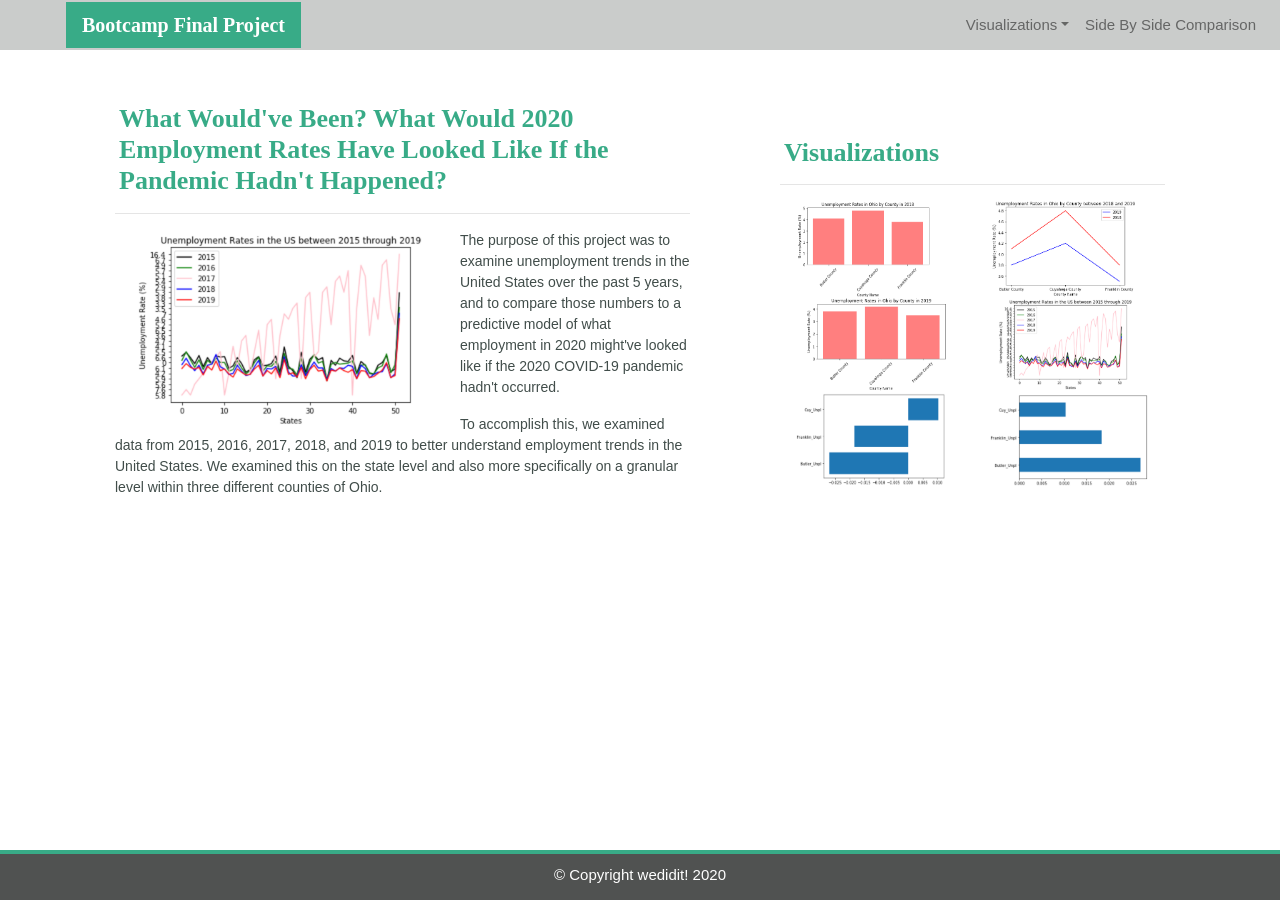
<file: Final Project HTML copy/index.html>
<!DOCTYPE html>
<html lang="en-us">
  <head>
​
    <meta charset="UTF-8">
    <meta name="viewport" content="width=device-width, initial-scale=1">
    <meta http-equiv="X-UA-Compatible" content="ie=edge">
​
    <title>Bootstrap Visualization Dashboard</title>
​
	<link rel="stylesheet" href="https://maxcdn.bootstrapcdn.com/bootstrap/4.0.0/css/bootstrap.min.css" integrity="sha384-Gn5384xqQ1aoWXA+058RXPxPg6fy4IWvTNh0E263XmFcJlSAwiGgFAW/dAiS6JXm" crossorigin="anonymous">

	<link rel="stylesheet" type="text/css" href="style.css">
​
  </head>
​
  <body>
    <!-- Start of navbar -->
	<div class="navigation">
	  <nav class="navbar fixed-top navbar-expand-lg navbar-light">
        <a class="navbar-brand" href="index.html">Bootcamp Final Project</a>
        <button class="navbar-toggler border" type="button" data-toggle="collapse" data-target="#navbarNavDropdown" aria-controls="navbarNavDropdown" aria-expanded="false" aria-label="Toggle navigation">
          <span class="navbar-toggler-icon"></span>
        </button>
​
        <!-- Collect the nav links, forms, and other content for toggling -->
        <div class="collapse navbar-collapse" id="navbarNavDropdown">
          <ul class="navbar-nav ml-auto">
            <li class="nav-item dropdown">
              <a href="#" class="nav-link dropdown-toggle" data-toggle="dropdown" id="navbarDropdownMenuLink" role="button" aria-haspopup="true" aria-expanded="false">Visualizations</a>
              <div class="dropdown-menu" aria-labelledby="navbarDropdownMenuLink">
                <a class="dropdown-item" href="unemployment_viz.html">National Unemployment Levels 2015-2019</a>
                <a class="dropdown-item" href="employment_viz.html">National Employment Levels 2015-2019</a>
                <a class="dropdown-item" href="ohio_unemployment.html">Unemployment in Ohio 2018-2019</a>
                <a class="dropdown-item" href="predicted.html">Predictive Visualizations 2020</a>
              </div>
            </li>
            <li class="nav-item">
			  <a class="nav-link" href="comparison.html">Side By Side Comparison</a>
			</li>
          </ul>
        </div>
      </nav>
	</div>
    <!-- End of navbar -->
​
  <!-- Start of container -->
    <div class="container">
      <section class="row">
        <div class="col-lg-7 col-md-12">
          <div class="description-content">
            <h1 class="description-header">What Would've Been? What Would 2020 Employment Rates Have Looked Like If the Pandemic Hadn't Happened?</h1>
            <hr>
            <img src="Resources/assets:images/Fig4.png" alt="Dummy Image" class="description-image">
            <p>The purpose of this project was to examine unemployment trends in the United States over the past 5 years, and to compare those numbers to a predictive model of what employment in 2020 might've looked like if the 2020 COVID-19 pandemic hadn't occurred.</p>
            <p>To accomplish this, we examined data from 2015, 2016, 2017, 2018, and 2019 to better understand employment trends in the United States. We examined this on the state level and also more specifically on a granular level within three different counties of Ohio.</p>
          </div>
        </div>
        <div class="col-lg-5 col-md-12">
​
          <!-- Start of Visualizations imageNav Area -->
          <section id="imageNav-area">
            <div class="imageNav-content">
              <h2 class="imageNav-header">Visualizations</h2>
              <hr />
              <div class="container">
			    <div class="row">
				  <div class="col-6">
                    <a href="ohio_unemployment.html">
				      <img src="Resources/assets:images/Fig1.png" alt="Ohio Unemployment", title="Ohio Unemployment" class="imageNav-photo">
				    </a>
				  </div>
				  <div class="col-6">
                    <a href="ohio_unemployment.html">
				      <img src="Resources/assets:images/Fig2.png" alt="Ohio Unemployment", title="Ohio Unemployment" class="imageNav-photo">
			        </a>
                    </div>
				  <div class="col-6">
                    <a href="ohio_unemployment.html">
				      <img src="Resources/assets:images/Fig3.png" alt="Ohio Unemployment", title="Ohio Unemployment", class="imageNav-photo">
				    </a>
				  </div>
				  <div class="col-6">
                    <a href="ohio_unemployment.html">
				      <img src="Resources/assets:images/Fig4.png" alt="National Unemployment", title="National Unemployment", class="imageNav-photo">
				    </a>
				  </div>
          <div class="col-6">
                    <a href="predicted_2020.html">
				      <img src="Resources/assets:images/Fig5.png" alt="Predicted Unemployment 2020", title="Predicted Unemployment 2020", class="imageNav-photo">
				    </a>
				  </div>
          <div class="col-6">
                    <a href="predicted_2020.html">
				      <img src="Resources/assets:images/Fig6.png" alt="Predicted Unemployment 2020", title="Predicted Unemployment 2020", class="imageNav-photo">
				    </a>
				  </div>
                </div>
			  </div>
            </div>
          </section>
          <!-- End of the Visualizations imageNav Area -->
​
        </div>
      </section>
    </div>
    <!-- End of container -->
​
    <!-- Start of footer -->
    <footer>
      <div class="footer">&copy; Copyright wedidit! 2020</div>
    </footer>
    <!-- End of footer -->
​

	<!-- jQuery first, then Popper.js, then Bootstrap JS -->
    <script src="https://code.jquery.com/jquery-3.2.1.slim.min.js" integrity="sha384-KJ3o2DKtIkvYIK3UENzmM7KCkRr/rE9/Qpg6aAZGJwFDMVNA/GpGFF93hXpG5KkN" crossorigin="anonymous"></script>
    <script src="https://cdnjs.cloudflare.com/ajax/libs/popper.js/1.12.9/umd/popper.min.js" integrity="sha384-ApNbgh9B+Y1QKtv3Rn7W3mgPxhU9K/ScQsAP7hUibX39j7fakFPskvXusvfa0b4Q" crossorigin="anonymous"></script>
    <script src="https://maxcdn.bootstrapcdn.com/bootstrap/4.0.0/js/bootstrap.min.js" integrity="sha384-JZR6Spejh4U02d8jOt6vLEHfe/JQGiRRSQQxSfFWpi1MquVdAyjUar5+76PVCmYl" crossorigin="anonymous"></script>
  </body>
​
</html>
</file>
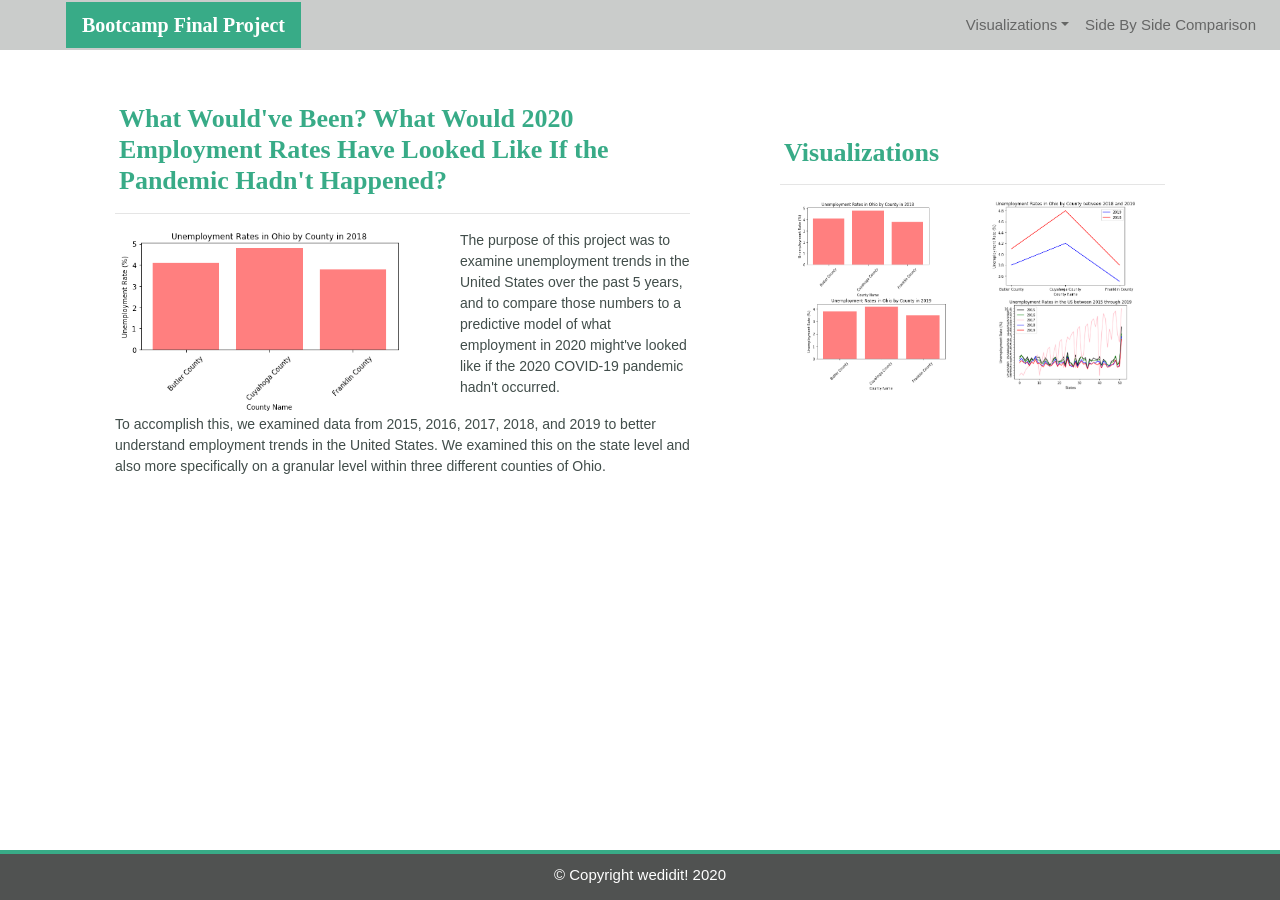
<file: Final Project HTML/index.html>
<!DOCTYPE html>
<html lang="en-us">
  <head>
​
    <meta charset="UTF-8">
    <meta name="viewport" content="width=device-width, initial-scale=1">
    <meta http-equiv="X-UA-Compatible" content="ie=edge">
​
    <title>Bootstrap Visualization Dashboard</title>
​
	<link rel="stylesheet" href="https://maxcdn.bootstrapcdn.com/bootstrap/4.0.0/css/bootstrap.min.css" integrity="sha384-Gn5384xqQ1aoWXA+058RXPxPg6fy4IWvTNh0E263XmFcJlSAwiGgFAW/dAiS6JXm" crossorigin="anonymous">

	<link rel="stylesheet" type="text/css" href="style.css">
​
  </head>
​
  <body>
    <!-- Start of navbar -->
	<div class="navigation">
	  <nav class="navbar fixed-top navbar-expand-lg navbar-light">
        <a class="navbar-brand" href="index.html">Bootcamp Final Project</a>
        <button class="navbar-toggler border" type="button" data-toggle="collapse" data-target="#navbarNavDropdown" aria-controls="navbarNavDropdown" aria-expanded="false" aria-label="Toggle navigation">
          <span class="navbar-toggler-icon"></span>
        </button>
​
        <!-- Collect the nav links, forms, and other content for toggling -->
        <div class="collapse navbar-collapse" id="navbarNavDropdown">
          <ul class="navbar-nav ml-auto">
            <li class="nav-item dropdown">
              <a href="#" class="nav-link dropdown-toggle" data-toggle="dropdown" id="navbarDropdownMenuLink" role="button" aria-haspopup="true" aria-expanded="false">Visualizations</a>
              <div class="dropdown-menu" aria-labelledby="navbarDropdownMenuLink">
                <a class="dropdown-item" href="unemployment_viz.html">National Unemployment Levels 2015-2019</a>
                <a class="dropdown-item" href="employment_viz.html">National Employment Levels 2015-2019</a>
                <a class="dropdown-item" href="ohio_unemployment.html">Unemployment in Ohio 2018-2019</a>
              </div>
            </li>
            <li class="nav-item">
			  <a class="nav-link" href="comparison.html">Side By Side Comparison</a>
			</li>
          </ul>
        </div>
      </nav>
	</div>
    <!-- End of navbar -->
​
  <!-- Start of container -->
    <div class="container">
      <section class="row">
        <div class="col-lg-7 col-md-12">
          <div class="description-content">
            <h1 class="description-header">What Would've Been? What Would 2020 Employment Rates Have Looked Like If the Pandemic Hadn't Happened?</h1>
            <hr>
            <img src="Resources/assets:images/Fig1.png" alt="Dummy Image" class="description-image">
            <p>The purpose of this project was to examine unemployment trends in the United States over the past 5 years, and to compare those numbers to a predictive model of what employment in 2020 might've looked like if the 2020 COVID-19 pandemic hadn't occurred.</p>
            <p>To accomplish this, we examined data from 2015, 2016, 2017, 2018, and 2019 to better understand employment trends in the United States. We examined this on the state level and also more specifically on a granular level within three different counties of Ohio.</p>
          </div>
        </div>
        <div class="col-lg-5 col-md-12">
​
          <!-- Start of Visualizations imageNav Area -->
          <section id="imageNav-area">
            <div class="imageNav-content">
              <h2 class="imageNav-header">Visualizations</h2>
              <hr />
              <div class="container">
			    <div class="row">
				  <div class="col-6">
                    <a href="ohio_unemployment.html">
				      <img src="Resources/assets:images/Fig1.png" alt="Ohio Unemployment", title="Ohio Unemployment" class="imageNav-photo">
				    </a>
				  </div>
				  <div class="col-6">
                    <a href="ohio_unemployment.html">
				      <img src="Resources/assets:images/Fig2.png" alt="Ohio Unemployment", title="Ohio Unemployment" class="imageNav-photo">
			        </a>
                    </div>
				  <div class="col-6">
                    <a href="ohio_unemployment.html">
				      <img src="Resources/assets:images/Fig3.png" alt="Ohio Unemployment", title="Ohio Unemployment", class="imageNav-photo">
				    </a>
				  </div>
				  <div class="col-6">
                    <a href="wind.html">
				      <img src="Resources/assets:images/Fig4.png" alt="Predictive Model", title="Predictive Model", class="imageNav-photo">
				    </a>
				  </div>
                </div>
			  </div>
            </div>
          </section>
          <!-- End of the Visualizations imageNav Area -->
​
        </div>
      </section>
    </div>
    <!-- End of container -->
​
    <!-- Start of footer -->
    <footer>
      <div class="footer">&copy; Copyright wedidit! 2020</div>
    </footer>
    <!-- End of footer -->
​

	<!-- jQuery first, then Popper.js, then Bootstrap JS -->
    <script src="https://code.jquery.com/jquery-3.2.1.slim.min.js" integrity="sha384-KJ3o2DKtIkvYIK3UENzmM7KCkRr/rE9/Qpg6aAZGJwFDMVNA/GpGFF93hXpG5KkN" crossorigin="anonymous"></script>
    <script src="https://cdnjs.cloudflare.com/ajax/libs/popper.js/1.12.9/umd/popper.min.js" integrity="sha384-ApNbgh9B+Y1QKtv3Rn7W3mgPxhU9K/ScQsAP7hUibX39j7fakFPskvXusvfa0b4Q" crossorigin="anonymous"></script>
    <script src="https://maxcdn.bootstrapcdn.com/bootstrap/4.0.0/js/bootstrap.min.js" integrity="sha384-JZR6Spejh4U02d8jOt6vLEHfe/JQGiRRSQQxSfFWpi1MquVdAyjUar5+76PVCmYl" crossorigin="anonymous"></script>
  </body>
​
</html>
</file>
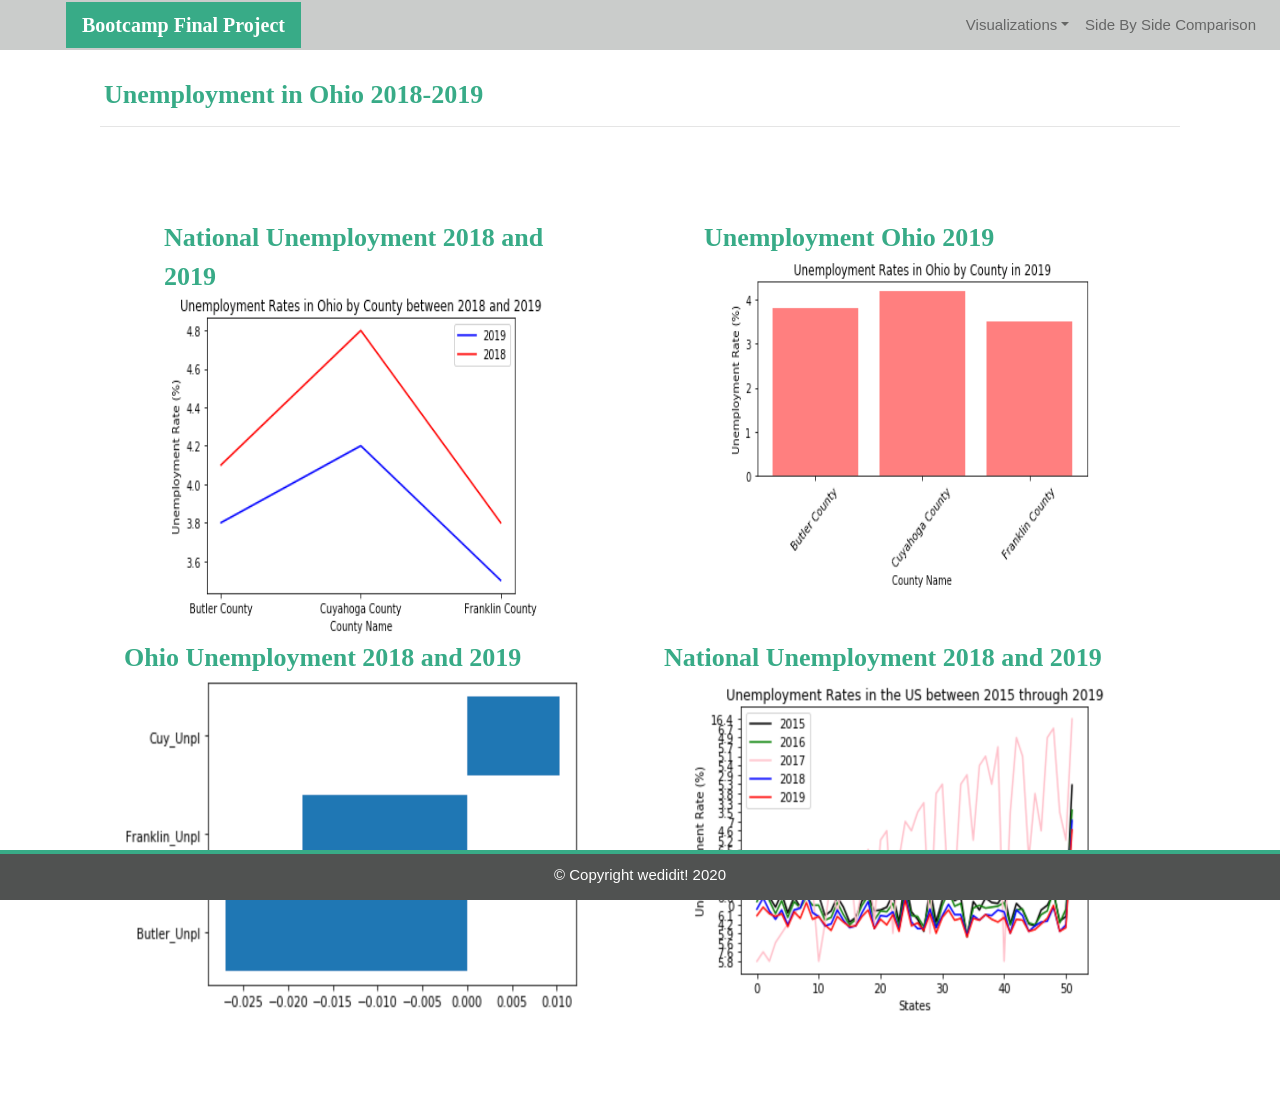
<file: Final Project HTML copy/comparison.html>
<!DOCTYPE html>
<html lang="en-us">
  <head>
​
    <meta charset="UTF-8">
    <meta name="viewport" content="width=device-width, initial-scale=1">
    <meta http-equiv="X-UA-Compatible" content="ie=edge">
​
    <title>Bootstrap Visualization Dashboard</title>
​
	<link rel="stylesheet" href="https://maxcdn.bootstrapcdn.com/bootstrap/4.0.0/css/bootstrap.min.css" integrity="sha384-Gn5384xqQ1aoWXA+058RXPxPg6fy4IWvTNh0E263XmFcJlSAwiGgFAW/dAiS6JXm" crossorigin="anonymous">

	<link rel="stylesheet" type="text/css" href="style.css">
​
  </head>
​
  <body>
    <!-- Start of navbar -->
	<div class="navigation">
	  <nav class="navbar fixed-top navbar-expand-lg navbar-light">
        <a class="navbar-brand" href="index.html">Bootcamp Final Project</a>
        <button class="navbar-toggler border" type="button" data-toggle="collapse" data-target="#navbarNavDropdown" aria-controls="navbarNavDropdown" aria-expanded="false" aria-label="Toggle navigation">
          <span class="navbar-toggler-icon"></span>
        </button>
​
        <!-- Collect the nav links, forms, and other content for toggling -->
        <div class="collapse navbar-collapse" id="navbarNavDropdown">
          <ul class="navbar-nav ml-auto">
            <li class="nav-item dropdown">
              <a href="#" class="nav-link dropdown-toggle" data-toggle="dropdown" id="navbarDropdownMenuLink" role="button" aria-haspopup="true" aria-expanded="false">Visualizations</a>
              <div class="dropdown-menu" aria-labelledby="navbarDropdownMenuLink">
                <a class="dropdown-item" href="unemployment_viz.html">National Unemployment Levels 2015-2019</a>
                <a class="dropdown-item" href="employment_viz.html">National Employment Levels 2015-2019</a>
                <a class="dropdown-item" href="ohio_unemployment.html">Unemployment in Ohio 2018-2019</a>
                <a class="dropdown-item" href="predicted.html">Predictive Visualizations 2020</a>
              </div>
            </li>
            <li class="nav-item">
			  <a class="nav-link" href="comparison.html">Side By Side Comparison</a>
			</li>
          </ul>
        </div>
      </nav>
	</div>
    <!-- End of navbar -->


<!-- Start of container -->
<div class="container">
  <section class="row">
    <div>
      <div class="description-content">
        <h1 class="description-header">Unemployment in Ohio 2018-2019</h1>
        <hr>
        <div class="container" style="padding-bottom: 40px;">
    <div class="row">
    <div class="col-lg-6" style="padding: 60px;">
      <div class="imageNav-header">National Unemployment 2018 and 2019</div>
        <img src="Resources/assets:images/Fig2.png" alt="National Unemployment 2018-2019", title="National Unemployment 2018-2019" class="imageNav-photo">
    </div>
    <div class="col-lg-6" style="padding: 60px;">
      <div class="imageNav-header">Unemployment Ohio 2019</div>
        <img src="Resources/assets:images/Fig3.png" alt="Unemployment Ohio 2019", title="Unemployment Ohio 2019" class="imageNav-photo">
    </div>
    <div class="col-lg-6" style="padding: 20px;">
      <div class="imageNav-header">Ohio Unemployment 2018 and 2019</div>
        <img src="Resources/assets:images/Fig5.png" alt="Predicted Ohio Unemployment", title="Predicted Ohio Unemployment", class="imageNav-photo">
    </div>
    <div class="col-lg-6" style="padding: 20px;">
      <div class="imageNav-header">National Unemployment 2018 and 2019</div>
        <img src="Resources/assets:images/Fig4.png" alt="National Unemployment 2018-2019", title="National Unemployment 2018-2019", class="imageNav-photo">
      </div>
            </div>
    </div>
        </div>

      </div>
    </section>
  </div>
<!-- End of container -->

<!-- Start of footer -->
<footer>
  <div class="footer">&copy; Copyright wedidit! 2020</div>
</footer>
<!-- End of footer -->
​
<!-- jQuery first, then Popper.js, then Bootstrap JS -->
<script src="https://code.jquery.com/jquery-3.2.1.slim.min.js" integrity="sha384-KJ3o2DKtIkvYIK3UENzmM7KCkRr/rE9/Qpg6aAZGJwFDMVNA/GpGFF93hXpG5KkN" crossorigin="anonymous"></script>
<script src="https://cdnjs.cloudflare.com/ajax/libs/popper.js/1.12.9/umd/popper.min.js" integrity="sha384-ApNbgh9B+Y1QKtv3Rn7W3mgPxhU9K/ScQsAP7hUibX39j7fakFPskvXusvfa0b4Q" crossorigin="anonymous"></script>
<script src="https://maxcdn.bootstrapcdn.com/bootstrap/4.0.0/js/bootstrap.min.js" integrity="sha384-JZR6Spejh4U02d8jOt6vLEHfe/JQGiRRSQQxSfFWpi1MquVdAyjUar5+76PVCmYl" crossorigin="anonymous"></script>
</body>
​
</html>
</file>
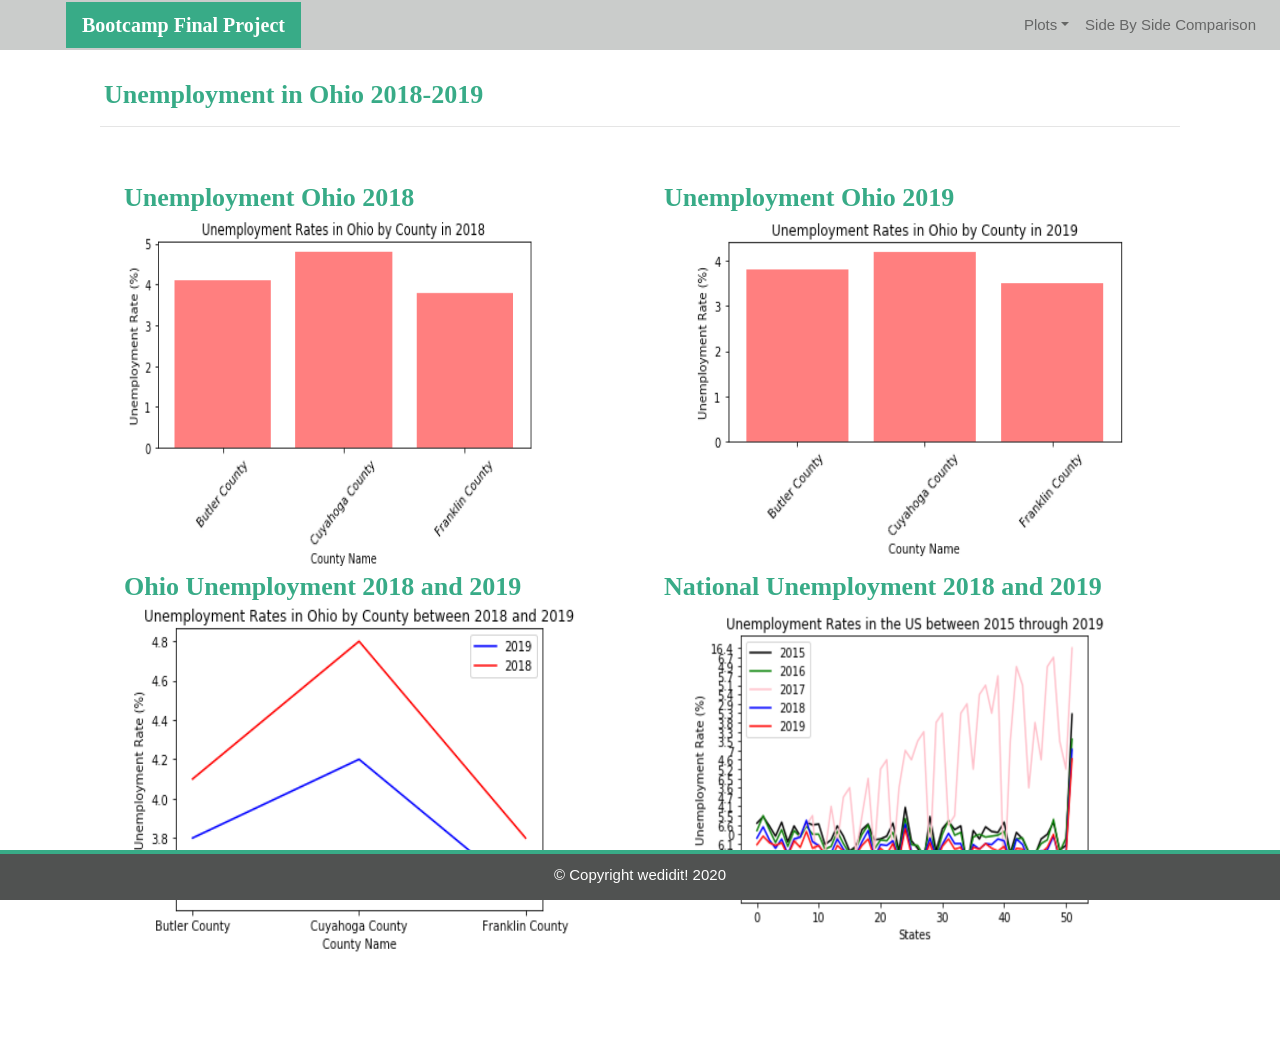
<file: Final Project HTML copy/ohio_unemployment.html>
<!DOCTYPE html>
<html lang="en-us">
  <head>
​
    <meta charset="UTF-8">
    <meta name="viewport" content="width=device-width, initial-scale=1">
    <meta http-equiv="X-UA-Compatible" content="ie=edge">
​
    <title>Bootstrap Visualization Dashboard</title>
​
	<link rel="stylesheet" href="https://maxcdn.bootstrapcdn.com/bootstrap/4.0.0/css/bootstrap.min.css" integrity="sha384-Gn5384xqQ1aoWXA+058RXPxPg6fy4IWvTNh0E263XmFcJlSAwiGgFAW/dAiS6JXm" crossorigin="anonymous">

	<link rel="stylesheet" type="text/css" href="style.css">
​
  </head>

  <body>
    <!-- Start of navbar -->
	<div class="navigation">
	  <nav class="navbar fixed-top navbar-expand-lg navbar-light">
        <a class="navbar-brand" href="index.html">Bootcamp Final Project</a>
        <button class="navbar-toggler border" type="button" data-toggle="collapse" data-target="#navbarNavDropdown" aria-controls="navbarNavDropdown" aria-expanded="false" aria-label="Toggle navigation">
          <span class="navbar-toggler-icon"></span>
        </button>
​
        <!-- Collect the nav links, forms, and other content for toggling -->
        <div class="collapse navbar-collapse" id="navbarNavDropdown">
          <ul class="navbar-nav ml-auto">
            <li class="nav-item dropdown">
              <a href="#" class="nav-link dropdown-toggle" data-toggle="dropdown" id="navbarDropdownMenuLink" role="button" aria-haspopup="true" aria-expanded="false">Plots</a>
              <div class="dropdown-menu" aria-labelledby="navbarDropdownMenuLink">
                <a class="dropdown-item" href="unemployment_viz.html">National Unemployment Levels 2015-2019</a>
                <a class="dropdown-item" href="employment_viz.html">National Employment Levels 2015-2019</a>
                <a class="dropdown-item" href="ohio_unemployment.html">Unemployment in Ohio 2018-2019</a>
                <a class="dropdown-item" href="predicted.html">Predictive Visualizations 2020</a>
              </div>
            </li>
            <li class="nav-item">
			  <a class="nav-link" href="comparison.html">Side By Side Comparison</a>
			</li>
          </ul>
        </div>
      </nav>
	</div>

<!-- End of navbar -->

<!-- Start of container -->
<div class="container">
  <section class="row">
    <div>
      <div class="description-content">
        <h1 class="description-header">Unemployment in Ohio 2018-2019</h1>
        <hr>
        <div class="container" style="padding-bottom: 40px;">
    <div class="row">
    <div class="col-lg-6" style="padding: 20px;">
      <div class="imageNav-header">Unemployment Ohio 2018</div>
        <img src="Resources/assets:images/Fig1.png" alt="Unemployment Ohio 2018", title="Unemployment Ohio 2018" class="imageNav-photo">
    </div>
    <div class="col-lg-6" style="padding: 20px;">
      <div class="imageNav-header">Unemployment Ohio 2019</div>
        <img src="Resources/assets:images/Fig3.png" alt="Unemployment Ohio 2019", title="Unemployment Ohio 2019" class="imageNav-photo">
    </div>
    <div class="col-lg-6" style="padding: 20px;">
      <div class="imageNav-header">Ohio Unemployment 2018 and 2019</div>
        <img src="Resources/assets:images/Fig2.png" alt="Ohio Unemployment 2018 and 2019", title="Ohio Unemployment 2018 and 2019", class="imageNav-photo">
    </div>
    <div class="col-lg-6" style="padding: 20px;">
      <div class="imageNav-header">National Unemployment 2018 and 2019</div>
        <img src="Resources/assets:images/Fig4.png" alt="National Unemployment 2018-2019", title="National Unemployment 2018-2019", class="imageNav-photo">
      </div>
            </div>
    </div>
        </div>

      </div>
    </section>
  </div>
<!-- End of container -->

<!-- Start of footer -->
<footer>
  <div class="footer">&copy; Copyright wedidit! 2020</div>
</footer>
<!-- End of footer -->
​
<!-- jQuery first, then Popper.js, then Bootstrap JS -->
<script src="https://code.jquery.com/jquery-3.2.1.slim.min.js" integrity="sha384-KJ3o2DKtIkvYIK3UENzmM7KCkRr/rE9/Qpg6aAZGJwFDMVNA/GpGFF93hXpG5KkN" crossorigin="anonymous"></script>
<script src="https://cdnjs.cloudflare.com/ajax/libs/popper.js/1.12.9/umd/popper.min.js" integrity="sha384-ApNbgh9B+Y1QKtv3Rn7W3mgPxhU9K/ScQsAP7hUibX39j7fakFPskvXusvfa0b4Q" crossorigin="anonymous"></script>
<script src="https://maxcdn.bootstrapcdn.com/bootstrap/4.0.0/js/bootstrap.min.js" integrity="sha384-JZR6Spejh4U02d8jOt6vLEHfe/JQGiRRSQQxSfFWpi1MquVdAyjUar5+76PVCmYl" crossorigin="anonymous"></script>
</body>
​
</html>
</file>
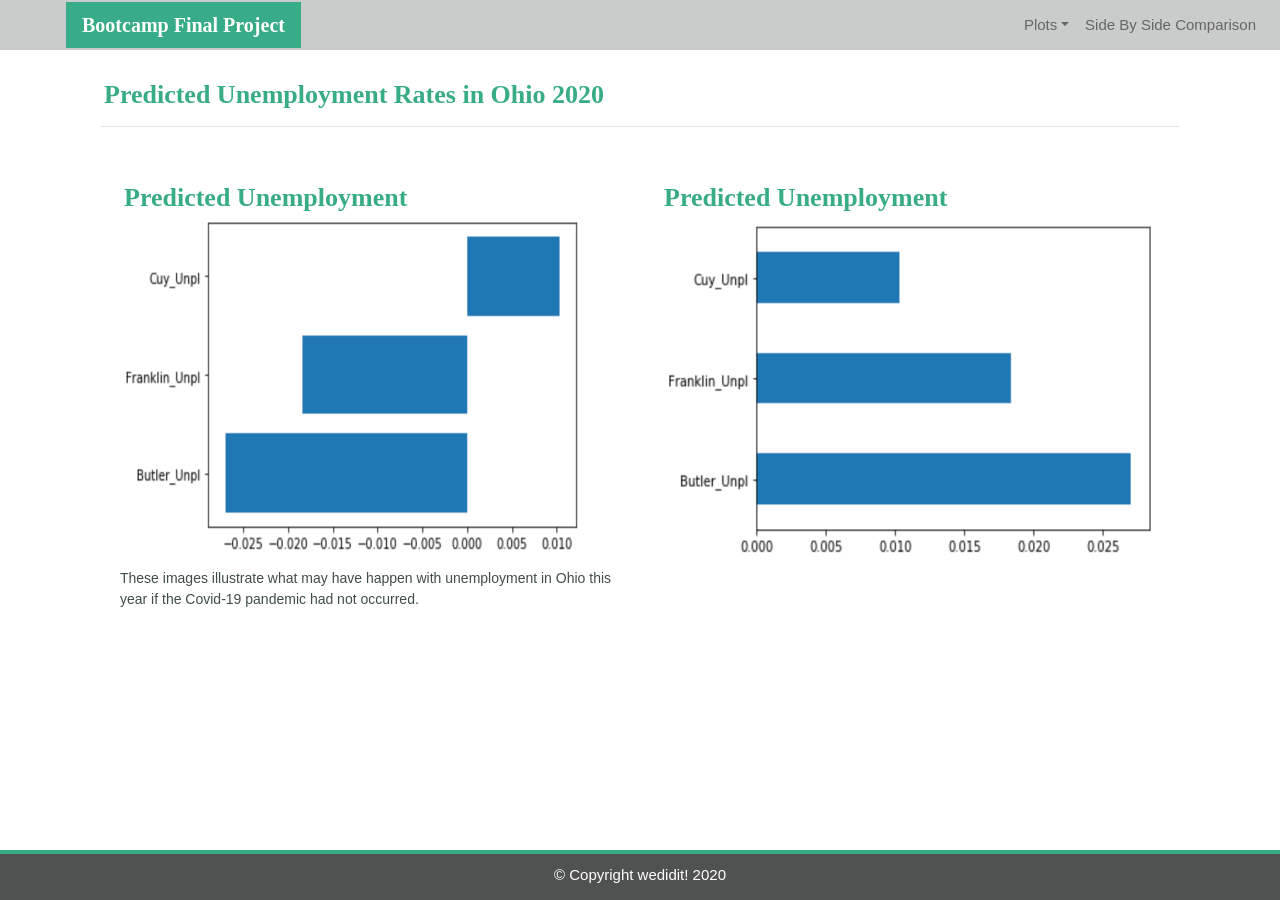
<file: Final Project HTML copy/predicted.html>
<!DOCTYPE html>
<html lang="en-us">
  <head>
​
    <meta charset="UTF-8">
    <meta name="viewport" content="width=device-width, initial-scale=1">
    <meta http-equiv="X-UA-Compatible" content="ie=edge">
​
    <title>Bootstrap Visualization Dashboard</title>
​
	<link rel="stylesheet" href="https://maxcdn.bootstrapcdn.com/bootstrap/4.0.0/css/bootstrap.min.css" integrity="sha384-Gn5384xqQ1aoWXA+058RXPxPg6fy4IWvTNh0E263XmFcJlSAwiGgFAW/dAiS6JXm" crossorigin="anonymous">

	<link rel="stylesheet" type="text/css" href="style.css">
​
  </head>

  <body>
    <!-- Start of navbar -->
	<div class="navigation">
	  <nav class="navbar fixed-top navbar-expand-lg navbar-light">
        <a class="navbar-brand" href="index.html">Bootcamp Final Project</a>
        <button class="navbar-toggler border" type="button" data-toggle="collapse" data-target="#navbarNavDropdown" aria-controls="navbarNavDropdown" aria-expanded="false" aria-label="Toggle navigation">
          <span class="navbar-toggler-icon"></span>
        </button>
​
        <!-- Collect the nav links, forms, and other content for toggling -->
        <div class="collapse navbar-collapse" id="navbarNavDropdown">
          <ul class="navbar-nav ml-auto">
            <li class="nav-item dropdown">
              <a href="#" class="nav-link dropdown-toggle" data-toggle="dropdown" id="navbarDropdownMenuLink" role="button" aria-haspopup="true" aria-expanded="false">Plots</a>
              <div class="dropdown-menu" aria-labelledby="navbarDropdownMenuLink">
                <a class="dropdown-item" href="unemployment_viz.html">National Unemployment Levels 2015-2019</a>
                <a class="dropdown-item" href="employment_viz.html">National Employment Levels 2015-2019</a>
                <a class="dropdown-item" href="ohio_unemployment.html">Unemployment in Ohio 2018-2019</a>
                <a class="dropdown-item" href="predicted.html">Predictive Visualizations 2020</a>
              </div>
            </li>
            <li class="nav-item">
			  <a class="nav-link" href="comparison.html">Side By Side Comparison</a>
			</li>
          </ul>
        </div>
      </nav>
	</div>

<!-- End of navbar -->

<!-- Start of container -->
<div class="container">
  <section class="row">
    <div>
      <div class="description-content">
        <h1 class="description-header">Predicted Unemployment Rates in Ohio 2020</h1>
        <hr>
        <div class="container" style="padding-bottom: 40px;">
    <div class="row">
    <div class="col-lg-6" style="padding: 20px;">
      <div class="imageNav-header">Predicted Unemployment</div>
        <img src="Resources/assets:images/Fig5.png" alt="Predicted Unemployment 2020", title="Predicted Unemployment 2020" class="imageNav-photo">
    </div>
    <div class="col-lg-6" style="padding: 20px;">
      <div class="imageNav-header">Predicted Unemployment</div>
        <img src="Resources/assets:images/Fig6.png" alt="Predicted Unemployment 2020", title="Predicted Unemployment 2020" class="imageNav-photo">
    </div>
    <div class="col-lg-6" style="padding: 20px;">
      <div class="imageNav-header"></div>
        <p>These images illustrate what may have happen with unemployment in Ohio this year if the Covid-19 pandemic had not occurred.
    </div>
            </div>
    </div>
        </div>

      </div>
    </section>
  </div>
<!-- End of container -->

<!-- Start of footer -->
<footer>
  <div class="footer">&copy; Copyright wedidit! 2020</div>
</footer>
<!-- End of footer -->
​
<!-- jQuery first, then Popper.js, then Bootstrap JS -->
<script src="https://code.jquery.com/jquery-3.2.1.slim.min.js" integrity="sha384-KJ3o2DKtIkvYIK3UENzmM7KCkRr/rE9/Qpg6aAZGJwFDMVNA/GpGFF93hXpG5KkN" crossorigin="anonymous"></script>
<script src="https://cdnjs.cloudflare.com/ajax/libs/popper.js/1.12.9/umd/popper.min.js" integrity="sha384-ApNbgh9B+Y1QKtv3Rn7W3mgPxhU9K/ScQsAP7hUibX39j7fakFPskvXusvfa0b4Q" crossorigin="anonymous"></script>
<script src="https://maxcdn.bootstrapcdn.com/bootstrap/4.0.0/js/bootstrap.min.js" integrity="sha384-JZR6Spejh4U02d8jOt6vLEHfe/JQGiRRSQQxSfFWpi1MquVdAyjUar5+76PVCmYl" crossorigin="anonymous"></script>
</body>
​
</html>
</file>
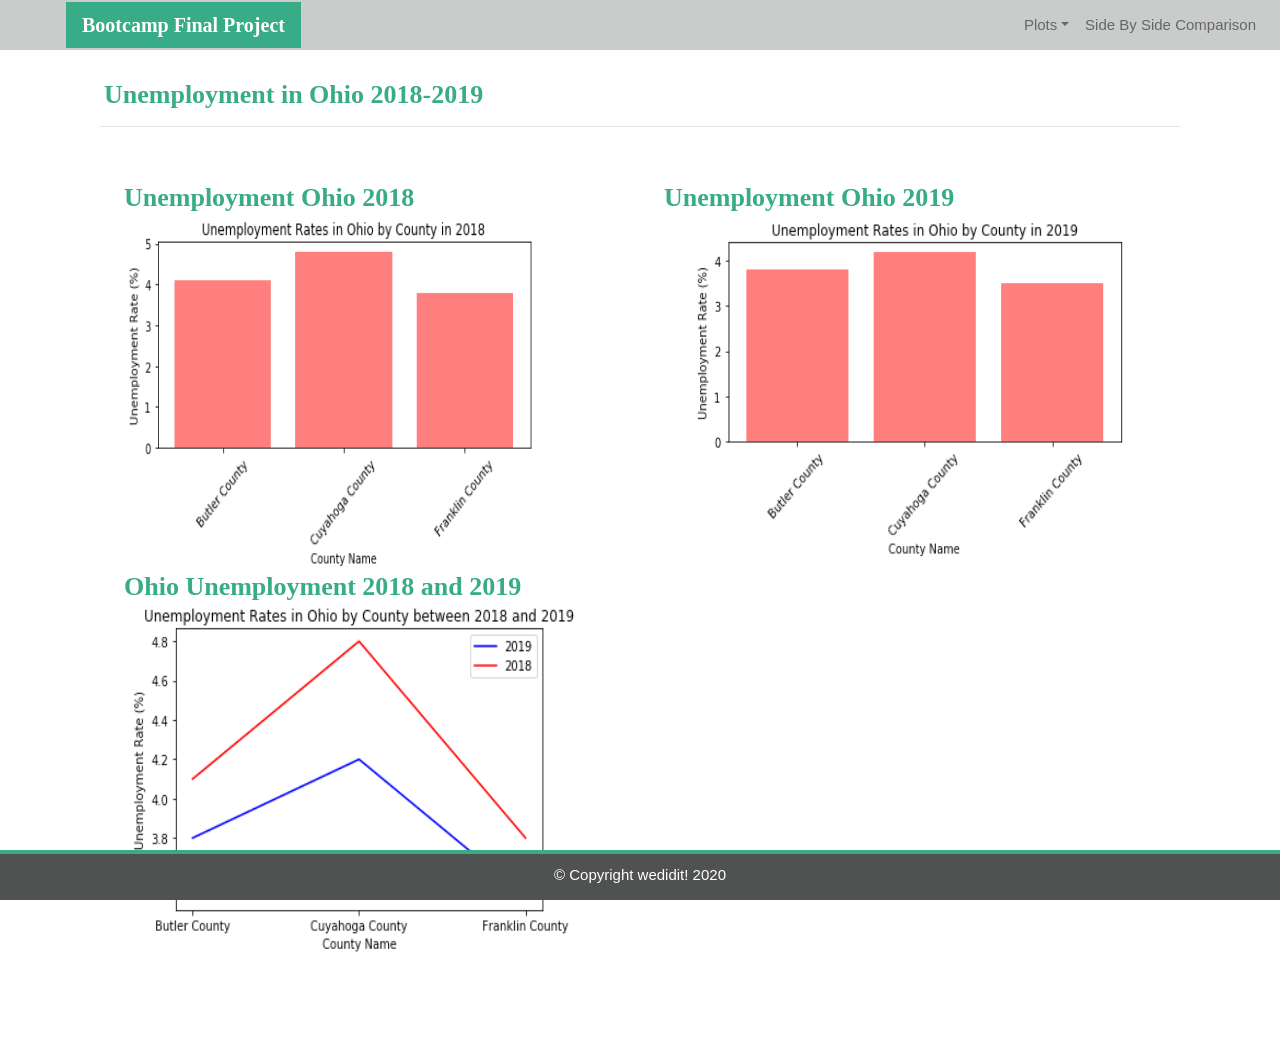
<file: Final Project HTML/ohio_unemployment.html>
<!DOCTYPE html>
<html lang="en-us">
  <head>
​
    <meta charset="UTF-8">
    <meta name="viewport" content="width=device-width, initial-scale=1">
    <meta http-equiv="X-UA-Compatible" content="ie=edge">
​
    <title>Bootstrap Visualization Dashboard</title>
​
	<link rel="stylesheet" href="https://maxcdn.bootstrapcdn.com/bootstrap/4.0.0/css/bootstrap.min.css" integrity="sha384-Gn5384xqQ1aoWXA+058RXPxPg6fy4IWvTNh0E263XmFcJlSAwiGgFAW/dAiS6JXm" crossorigin="anonymous">

	<link rel="stylesheet" type="text/css" href="style.css">
​
  </head>

  <body>
    <!-- Start of navbar -->
	<div class="navigation">
	  <nav class="navbar fixed-top navbar-expand-lg navbar-light">
        <a class="navbar-brand" href="index.html">Bootcamp Final Project</a>
        <button class="navbar-toggler border" type="button" data-toggle="collapse" data-target="#navbarNavDropdown" aria-controls="navbarNavDropdown" aria-expanded="false" aria-label="Toggle navigation">
          <span class="navbar-toggler-icon"></span>
        </button>
​
        <!-- Collect the nav links, forms, and other content for toggling -->
        <div class="collapse navbar-collapse" id="navbarNavDropdown">
          <ul class="navbar-nav ml-auto">
            <li class="nav-item dropdown">
              <a href="#" class="nav-link dropdown-toggle" data-toggle="dropdown" id="navbarDropdownMenuLink" role="button" aria-haspopup="true" aria-expanded="false">Plots</a>
              <div class="dropdown-menu" aria-labelledby="navbarDropdownMenuLink">
                <a class="dropdown-item" href="unemployment_viz.html">National Unemployment Levels 2015-2019</a>
                <a class="dropdown-item" href="employment_viz.html">National Employment Levels 2015-2019</a>
                <a class="dropdown-item" href="ohio_unemployment.html">Unemployment in Ohio 2018-2019</a>
              </div>
            </li>
            <li class="nav-item">
			  <a class="nav-link" href="comparison.html">Side By Side Comparison</a>
			</li>
          </ul>
        </div>
      </nav>
	</div>

<!-- End of navbar -->

<!-- Start of container -->
<div class="container">
  <section class="row">
    <div>
      <div class="description-content">
        <h1 class="description-header">Unemployment in Ohio 2018-2019</h1>
        <hr>
        <div class="container" style="padding-bottom: 40px;">
    <div class="row">
    <div class="col-lg-6" style="padding: 20px;">
      <div class="imageNav-header">Unemployment Ohio 2018</div>
        <img src="Resources/assets:images/Fig1.png" alt="Unemployment Ohio 2018", title="Unemployment Ohio 2018" class="imageNav-photo">
    </div>
    <div class="col-lg-6" style="padding: 20px;">
      <div class="imageNav-header">Unemployment Ohio 2019</div>
        <img src="Resources/assets:images/Fig3.png" alt="Unemployment Ohio 2019", title="Unemployment Ohio 2019" class="imageNav-photo">
    </div>
    <div class="col-lg-6" style="padding: 20px;">
      <div class="imageNav-header">Ohio Unemployment 2018 and 2019</div>
        <img src="Resources/assets:images/Fig2.png" alt="Ohio Unemployment 2018 and 2019", title="Ohio Unemployment 2018 and 2019", class="imageNav-photo">
    </div>
            </div>
    </div>
        </div>

      </div>
    </section>
  </div>
<!-- End of container -->

<!-- Start of footer -->
<footer>
  <div class="footer">&copy; Copyright wedidit! 2020</div>
</footer>
<!-- End of footer -->
​
<!-- jQuery first, then Popper.js, then Bootstrap JS -->
<script src="https://code.jquery.com/jquery-3.2.1.slim.min.js" integrity="sha384-KJ3o2DKtIkvYIK3UENzmM7KCkRr/rE9/Qpg6aAZGJwFDMVNA/GpGFF93hXpG5KkN" crossorigin="anonymous"></script>
<script src="https://cdnjs.cloudflare.com/ajax/libs/popper.js/1.12.9/umd/popper.min.js" integrity="sha384-ApNbgh9B+Y1QKtv3Rn7W3mgPxhU9K/ScQsAP7hUibX39j7fakFPskvXusvfa0b4Q" crossorigin="anonymous"></script>
<script src="https://maxcdn.bootstrapcdn.com/bootstrap/4.0.0/js/bootstrap.min.js" integrity="sha384-JZR6Spejh4U02d8jOt6vLEHfe/JQGiRRSQQxSfFWpi1MquVdAyjUar5+76PVCmYl" crossorigin="anonymous"></script>
</body>
​
</html>
</file>
<file: Final Project HTML copy/style.css>
style.css



body{
    background-color: #EDEDED; 
}

.navbar{
    max-height: 50px; 
	background-color: #cacccb; 
    font-size: 15px; 
}

.navigation .navbar-brand{
	color: white; 
	margin-left: 50px; 
	padding: inherit; 
	font-weight: bold; 
	background-color: #38ab87;
	font-family: Georgia, Times, "Times New Roman", serif;
}

.dropdown-item{
    color: #30615c; 
}

.dropdown-menu .dropdown-item:hover, .dropdown-menu .dropdown-item:active{
    background-color:#adc7c4; 
}

.nav-link:hover{
    background-color:#adc7c4;
}


/* Media Queries */
@media (max-width: 991.98px){
.navbar-expand-lg{
	background-color: #38ab87;
}
.navbar{
    max-height: none; 
    padding: inherit;
}
.navbar div{
    margin: inherit; 
    background-color: white;  
}
.navbar-brand{
    padding: 10px; 
}

button{
    margin-left: auto; 
}

button:focus {
    outline: 1px dotted;
}
}

.description-content {
	margin-top: 30px;
	margin-bottom: 60px;
	padding: 10px 30px 5px;
	color: black;
	background-color: white;
}

.imageNav-content {
	margin-top: 40px;
	margin-bottom: 20px;
	padding: 10px 30px 40px;
	color: black;
	background-color: white;
}
.description-header, .imageNav-header {
	padding-top: 15px; 
	padding-left: 4px;
	color: #38ab87;
	font-size: 26px;
	font-weight: bold;
	font-family: Georgia, Times, "Times New Roman", serif;
}

img{
	width: 100%;
	height: 100%;
}

.description-image {
	float: left;
	width: 60%;
	height: 60%;
}

p{
	color: #414d4a;
	font-size: 14px;
	font-family: Arial, Helvetica, sans-serif;
}


.active, .imageNav-photo:hover{
    border-color:#38ab87;
    border-style: solid; 
}

.footer{
	background-color: #505251; 
    border-top-style: solid; 
    border-top-width: 4px; 
    border-top-color: #38ab87;
    color: white; 
    min-height: 50px; 
    font-family: Arial, Helvetica, sans-serif;
    font-size: 15px; 
    text-align: center; 
    position: fixed;
    padding-top: 10px; 
	width: 100%;
	left: 0;
	bottom: 0;
}
</file>
<file: Final Project HTML/style.css>
style.css



body{
    background-color: #EDEDED; 
}

.navbar{
    max-height: 50px; 
	background-color: #cacccb; 
    font-size: 15px; 
}

.navigation .navbar-brand{
	color: white; 
	margin-left: 50px; 
	padding: inherit; 
	font-weight: bold; 
	background-color: #38ab87;
	font-family: Georgia, Times, "Times New Roman", serif;
}

.dropdown-item{
    color: #30615c; 
}

.dropdown-menu .dropdown-item:hover, .dropdown-menu .dropdown-item:active{
    background-color:#adc7c4; 
}

.nav-link:hover{
    background-color:#adc7c4;
}


/* Media Queries */
@media (max-width: 991.98px){
.navbar-expand-lg{
	background-color: #38ab87;
}
.navbar{
    max-height: none; 
    padding: inherit;
}
.navbar div{
    margin: inherit; 
    background-color: white;  
}
.navbar-brand{
    padding: 10px; 
}

button{
    margin-left: auto; 
}

button:focus {
    outline: 1px dotted;
}
}

.description-content {
	margin-top: 30px;
	margin-bottom: 60px;
	padding: 10px 30px 5px;
	color: black;
	background-color: white;
}

.imageNav-content {
	margin-top: 40px;
	margin-bottom: 20px;
	padding: 10px 30px 40px;
	color: black;
	background-color: white;
}
.description-header, .imageNav-header {
	padding-top: 15px; 
	padding-left: 4px;
	color: #38ab87;
	font-size: 26px;
	font-weight: bold;
	font-family: Georgia, Times, "Times New Roman", serif;
}

img{
	width: 100%;
	height: 100%;
}

.description-image {
	float: left;
	width: 60%;
	height: 60%;
}

p{
	color: #414d4a;
	font-size: 14px;
	font-family: Arial, Helvetica, sans-serif;
}


.active, .imageNav-photo:hover{
    border-color:#38ab87;
    border-style: solid; 
}

.footer{
	background-color: #505251; 
    border-top-style: solid; 
    border-top-width: 4px; 
    border-top-color: #38ab87;
    color: white; 
    min-height: 50px; 
    font-family: Arial, Helvetica, sans-serif;
    font-size: 15px; 
    text-align: center; 
    position: fixed;
    padding-top: 10px; 
	width: 100%;
	left: 0;
	bottom: 0;
}
</file>
